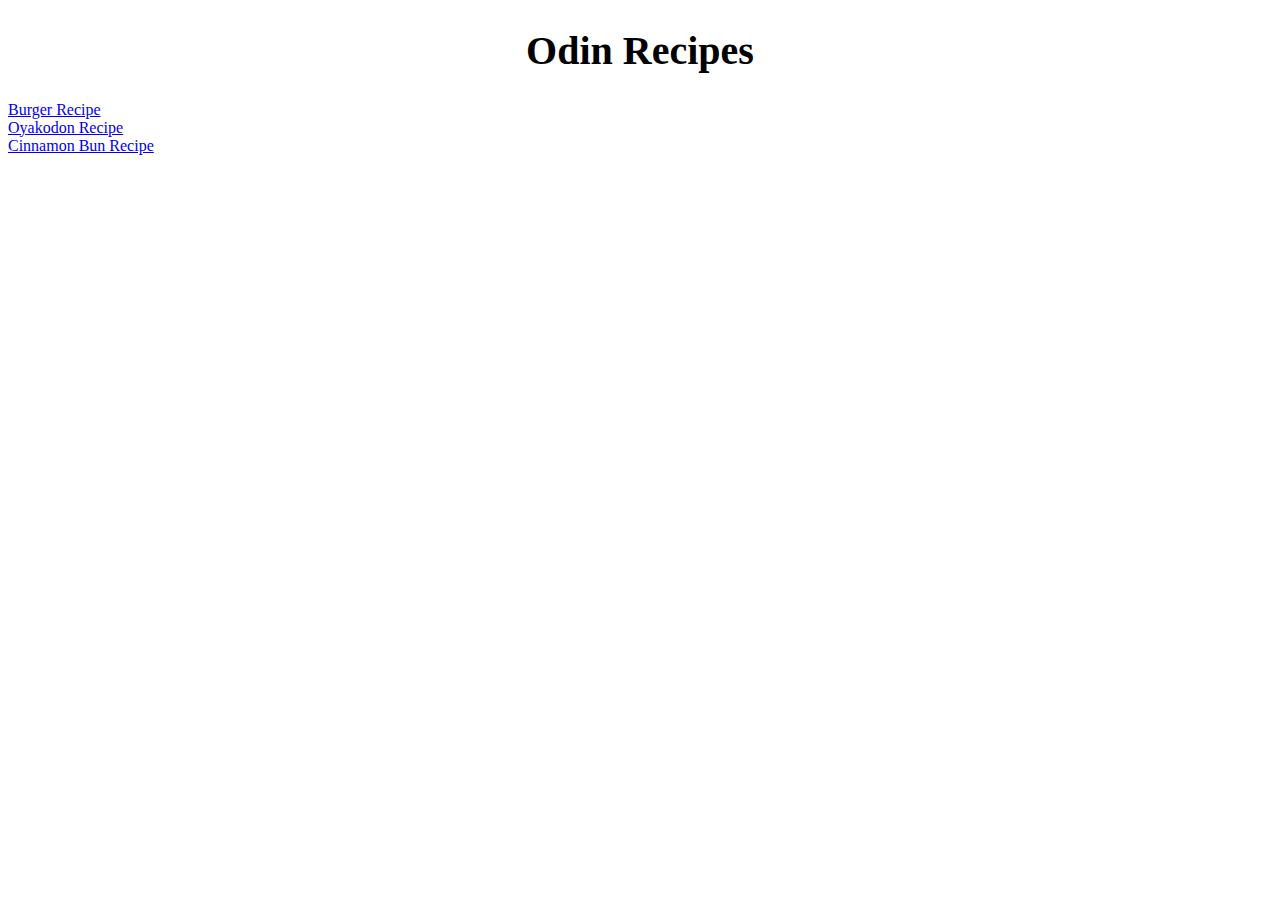
<file: index.html>
<!DOCTYPE html>
<html lang="en">
    <header>
        <meta charset="UTF-8">
        <meta name="viewport" content="width=device-width, initial-scale=1.0">
        <title>Odin Recipes</title>
        <link rel="stylesheet" href="./styles.css">
    </header>

    <body>
        <h1 id="main-page-title">Odin Recipes</h1>
        <div class="burger recipe-div">
            <a href="./recipes/burger.html">Burger Recipe</a>
        </div>

        <div class="oyakodon recipe-div">
            <a href="./recipes/oyakodon.html">Oyakodon Recipe</a>
        </div>

        <div class="cinnamon-bun recipe-div">
            <a href="./recipes/cinnamon_bun.html">Cinnamon Bun Recipe</a>
        </div>
    </body>


</html>
</file>
<file: styles.css>
#main-page-title {
    color: black;
    font-size: 40px;
    font-family: Garamond, "Times New Roman";
    text-align: center;
}
.burger-recipe{
    font-family: Helvetica, sans-serif;
    text-align: justify; 
}

ul, ol, p{
    font-family: Helvetica, sans-serif; 
}
</file>
